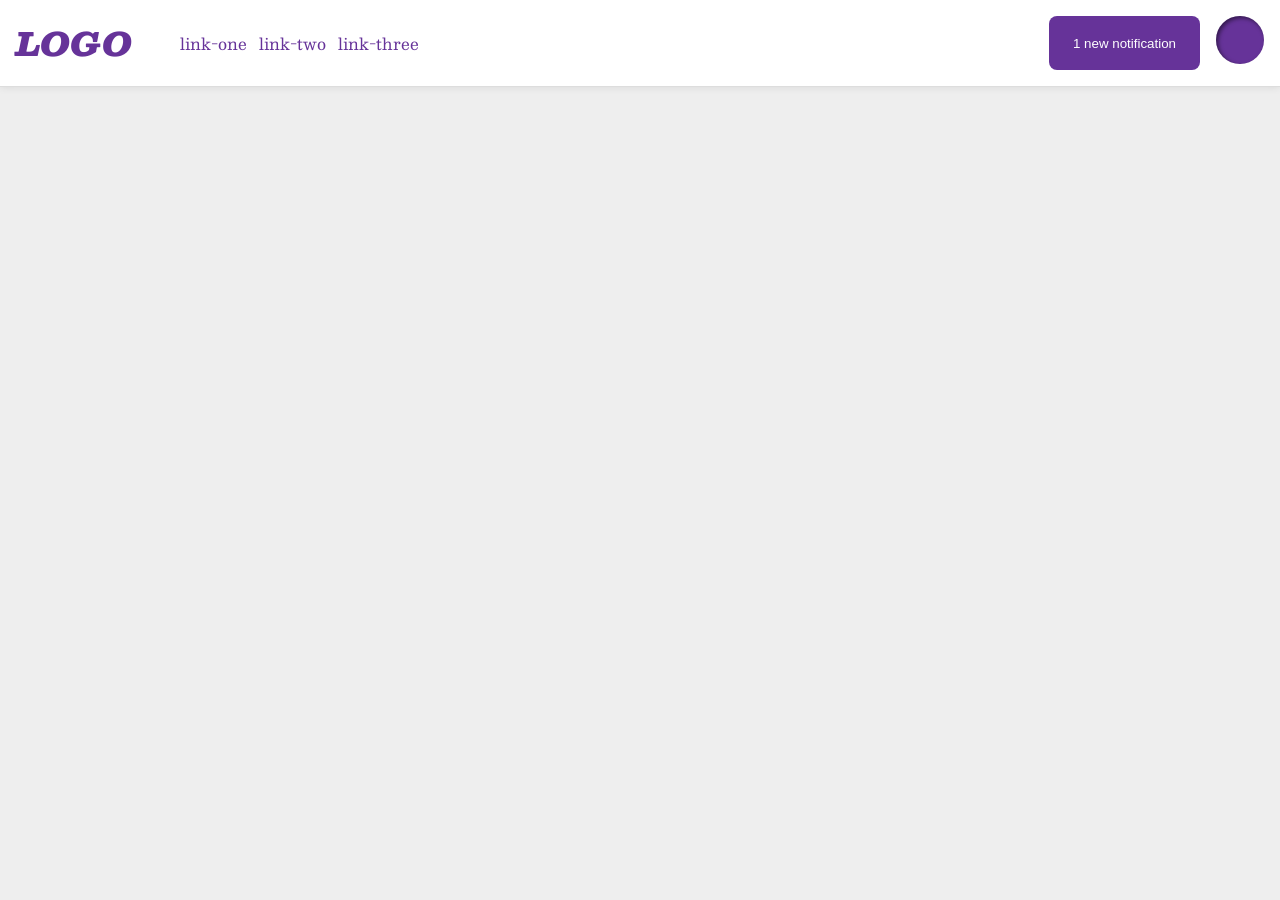
<file: foundations/flex/03-flex-header-2/index.html>
<!DOCTYPE html>
<html lang="en">
  <head>
    <meta charset="UTF-8">
    <meta http-equiv="X-UA-Compatible" content="IE=edge">
    <meta name="viewport" content="width=device-width, initial-scale=1.0">
    <title>Flex Header 2</title>
    <link rel="stylesheet" href="style.css">
  </head>
  <body>
    <div class="header">
      <div class="logo">
        LOGO
      </div>
      <ul class="links">
        <li><a href="https://google.com">link-one</a></li>
        <li><a href="https://google.com">link-two</a></li>
        <li><a href="https://google.com">link-three</a></li>
      </ul>
        <div class="header-right">
        <button class="notifications">
          1 new notification
        </button>
        <div class="profile-image"></div>
        </div>
    </div>
  </body>
</html>
</file>
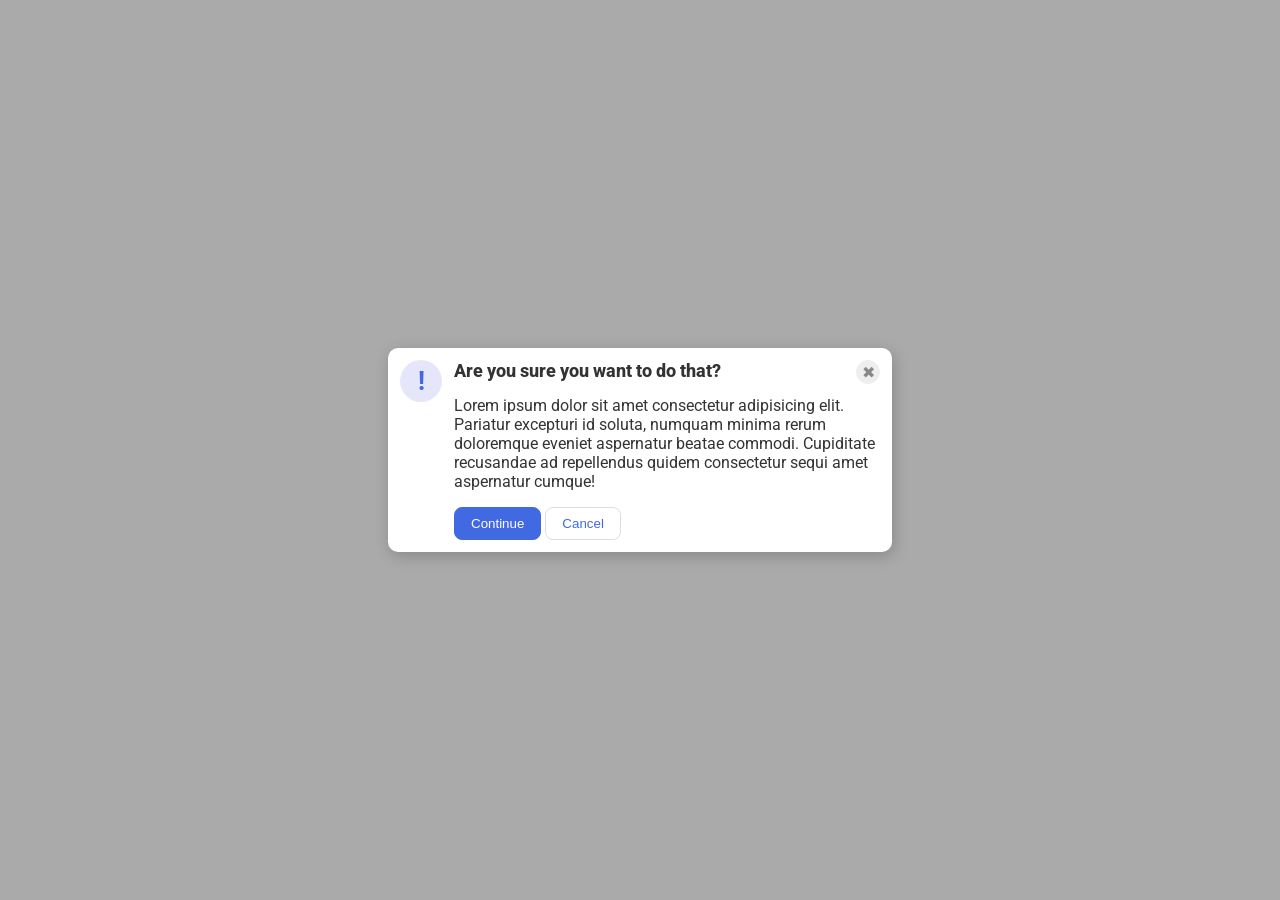
<file: foundations/flex/05-flex-modal/index.html>
<!DOCTYPE html>
<html lang="en">
  <head>
    <meta charset="UTF-8">
    <meta http-equiv="X-UA-Compatible" content="IE=edge">
    <meta name="viewport" content="width=device-width, initial-scale=1.0">
    <link rel="stylesheet" href="style.css">
    <title>Modal</title>
  </head>
  <body>
    <div class="modal">
      <div class="icon">!</div>
      <div class="card">
        
        <div class="header">Are you sure you want to do that?
          <button class="close-button">✖</button>
        </div>

        <div class="text">Lorem ipsum dolor sit amet consectetur adipisicing elit. Pariatur excepturi id soluta, numquam minima rerum doloremque eveniet aspernatur beatae commodi. Cupiditate recusandae ad repellendus quidem consectetur sequi amet aspernatur cumque!</div>
        <button class="continue">Continue</button>
        <button class="cancel">Cancel</button>
      </div>
    </div>
  </body>
</html>
</file>
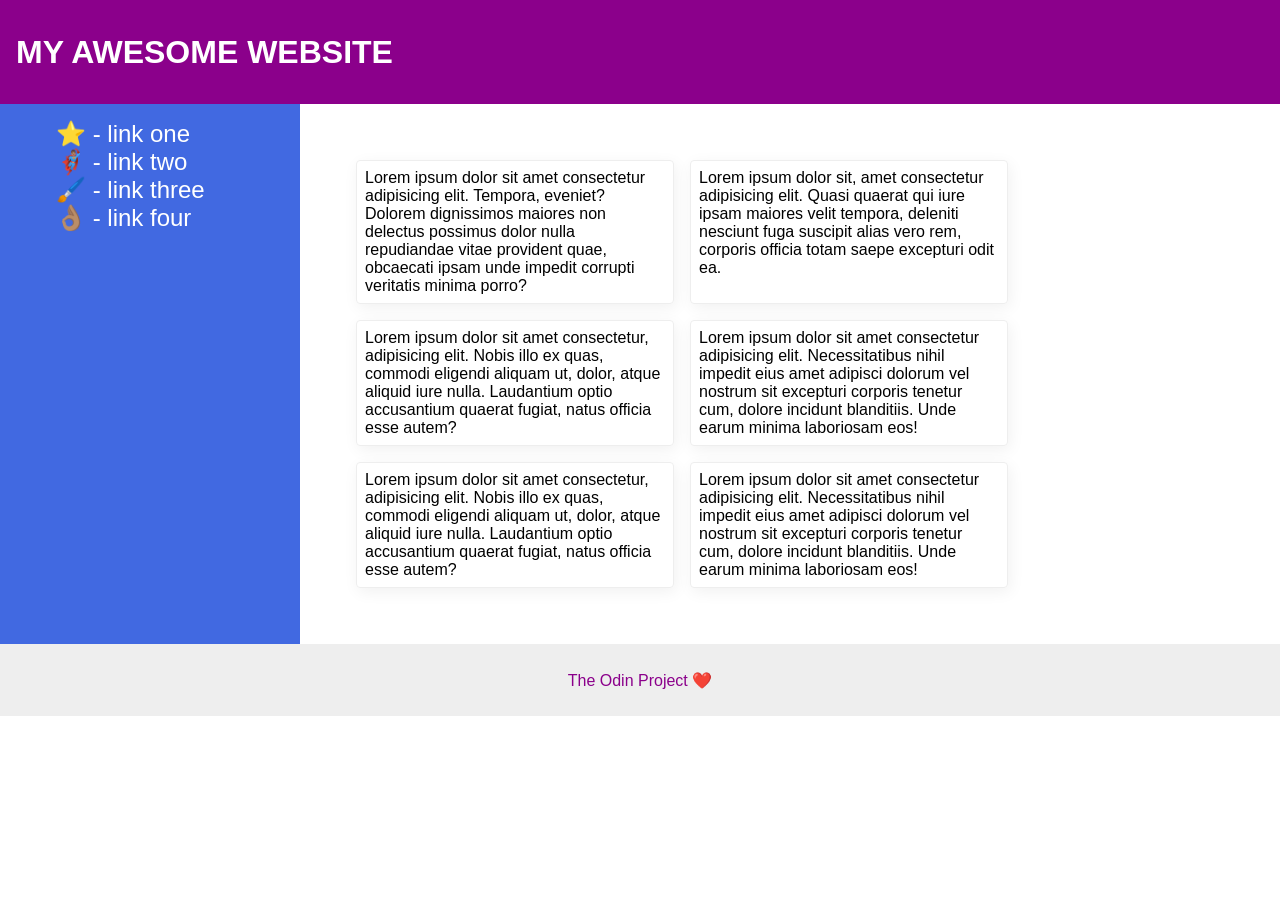
<file: foundations/flex/07-flex-layout-2/index.html>
<!DOCTYPE html>
<html lang="en">
  <head>
    <meta charset="UTF-8">
    <meta http-equiv="X-UA-Compatible" content="IE=edge">
    <meta name="viewport" content="width=device-width, initial-scale=1.0">
    <title>The Holy Grail</title>
    <link rel="stylesheet" href="style.css">
  </head>
  <body>
    <div class="header">
      MY AWESOME WEBSITE
    </div>
    
    <div class="container">
    <div class="sidebar">
      <ul>
        <li><a href="#">⭐ - link one</a></li>
        <li><a href="#">🦸🏽‍♂️ - link two</a></li>
        <li><a href="#">🖌️ - link three</a></li>
        <li><a href="#">👌🏽 - link four</a></li>
      </ul>
    </div>

    <div class="cards">
    <div class="card">Lorem ipsum dolor sit amet consectetur adipisicing elit. Tempora, eveniet? Dolorem dignissimos maiores non delectus possimus dolor nulla repudiandae vitae provident quae, obcaecati ipsam unde impedit corrupti veritatis minima porro?</div>
    <div class="card">Lorem ipsum dolor sit, amet consectetur adipisicing elit. Quasi quaerat qui iure ipsam maiores velit tempora, deleniti nesciunt fuga suscipit alias vero rem, corporis officia totam saepe excepturi odit ea.</div>
    <div class="card">Lorem ipsum dolor sit amet consectetur, adipisicing elit. Nobis illo ex quas, commodi eligendi aliquam ut, dolor, atque aliquid iure nulla. Laudantium optio accusantium quaerat fugiat, natus officia esse autem?</div>
    <div class="card">Lorem ipsum dolor sit amet consectetur adipisicing elit. Necessitatibus nihil impedit eius amet adipisci dolorum vel nostrum sit excepturi corporis tenetur cum, dolore incidunt blanditiis. Unde earum minima laboriosam eos!</div>
    <div class="card">Lorem ipsum dolor sit amet consectetur, adipisicing elit. Nobis illo ex quas, commodi eligendi aliquam ut, dolor, atque aliquid iure nulla. Laudantium optio accusantium quaerat fugiat, natus officia esse autem?</div>
    <div class="card">Lorem ipsum dolor sit amet consectetur adipisicing elit. Necessitatibus nihil impedit eius amet adipisci dolorum vel nostrum sit excepturi corporis tenetur cum, dolore incidunt blanditiis. Unde earum minima laboriosam eos!</div>
    </div>
    </div>

    <div class="footer">
      The Odin Project ❤️
    </div>
  </body>
</html>
</file>
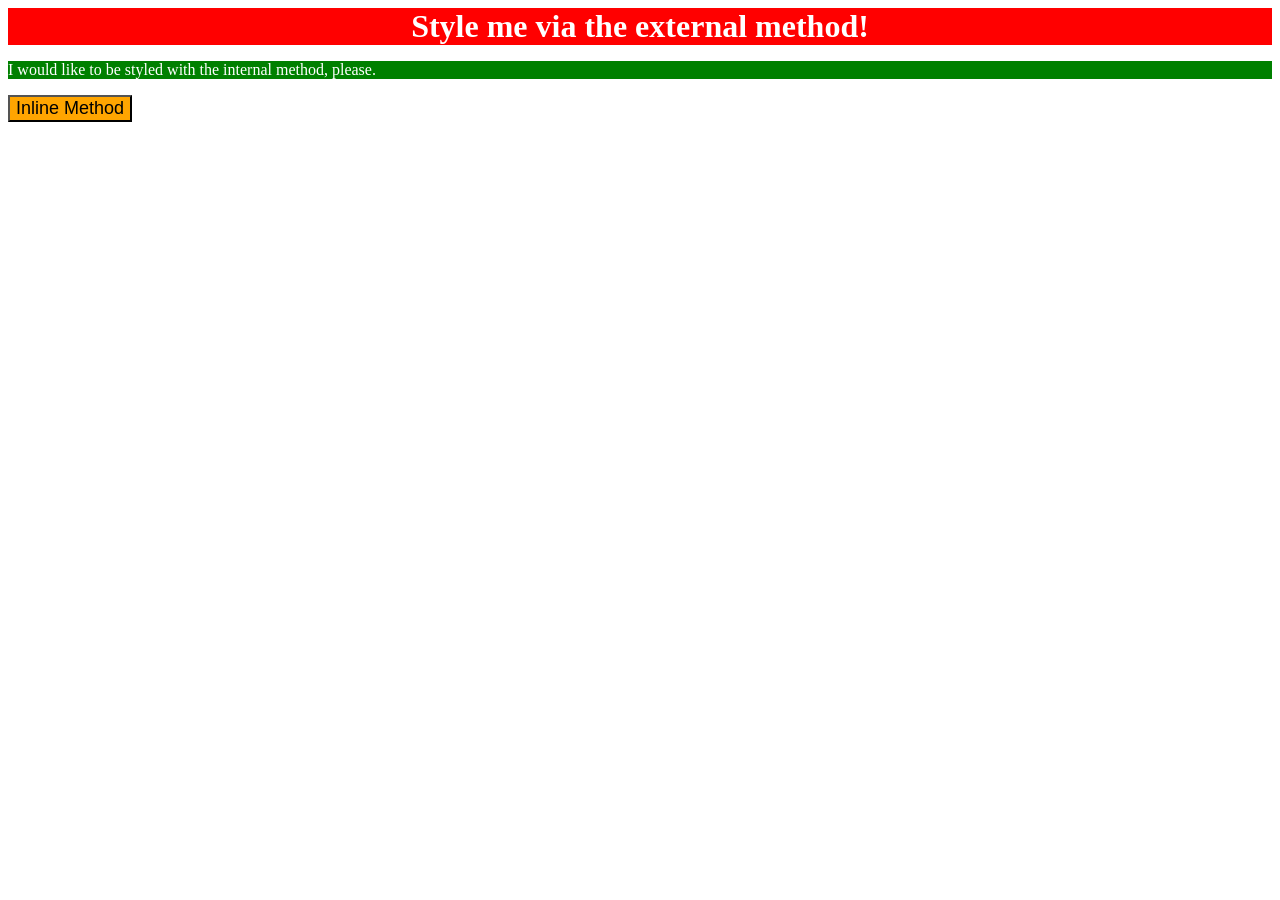
<file: foundations/intro-to-css/01-css-methods/index.html>
<!DOCTYPE html>
<html lang="en">
  <head>
    <link rel="stylesheet" href="styles.css">
    <meta charset="UTF-8">
    <meta http-equiv="X-UA-Compatible" content="IE=edge">
    <meta name="viewport" content="width=device-width, initial-scale=1.0">
    <title>Methods for Adding CSS</title>
  </head>
  <body>
    <div>Style me via the external method!</div>
    <p>I would like to be styled with the internal method, please.</p>
    <button style="background-color: orange; font-size: 18px;">Inline Method</button>
    <style>
      p {
        color: white;
        background-color: green;
        size: 18px;
      }
    </style>
  </body>
</html>
</file>
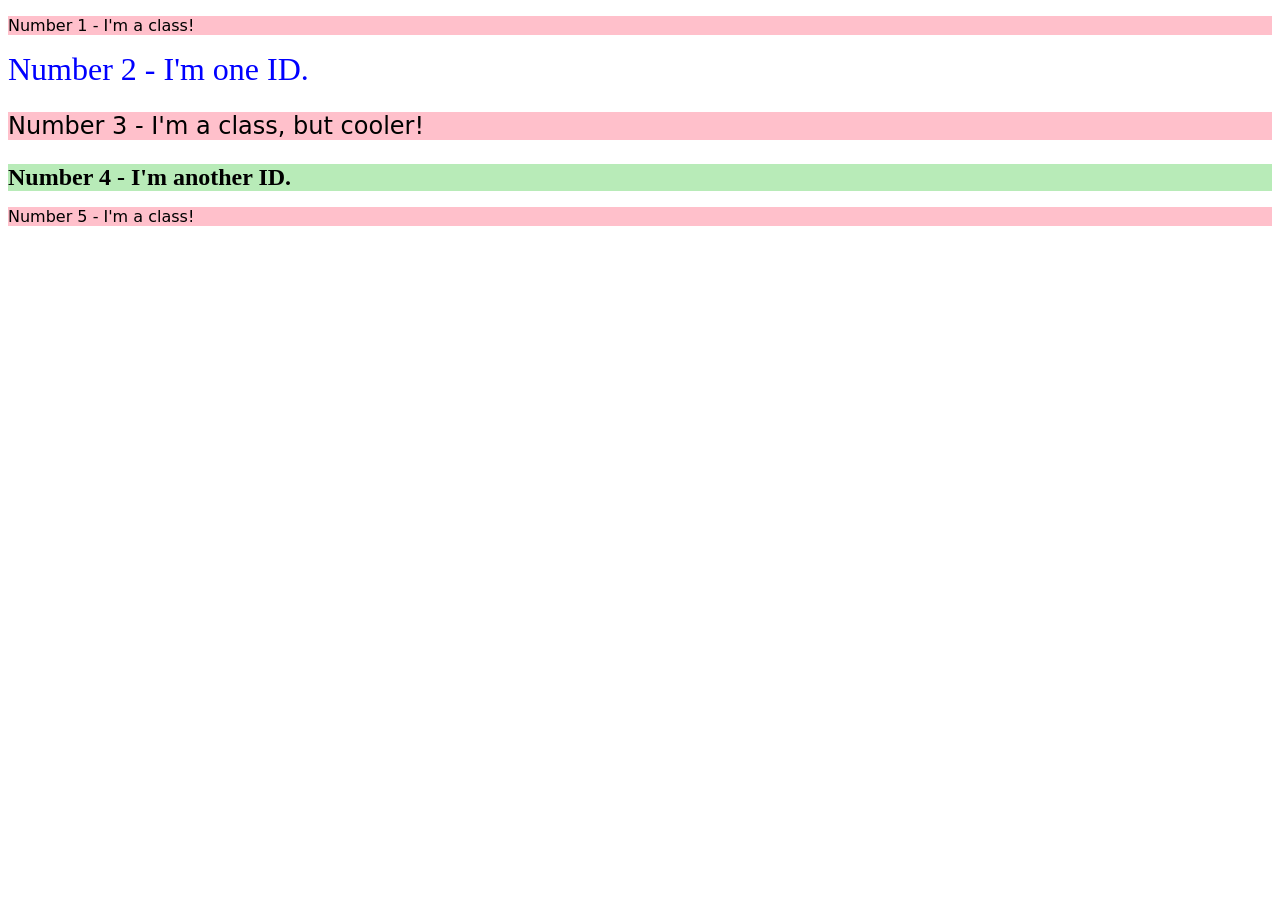
<file: foundations/intro-to-css/02-class-id-selectors/index.html>
<!DOCTYPE html>
<html lang="en">
  <head>
    <meta charset="UTF-8">
    <meta http-equiv="X-UA-Compatible" content="IE=edge">
    <meta name="viewport" content="width=device-width, initial-scale=1.0">
    <title>Class and ID Selectors</title>
    <link rel="stylesheet" href="style.css">
  </head>
  <body>
    <p>Number 1 - I'm a class!</p>
    <div id="two">Number 2 - I'm one ID.</div>
    <p class="three">Number 3 - I'm a class, but cooler!</p>
    <div class="three" id="four">Number 4 - I'm another ID.</div>
    <p>Number 5 - I'm a class!</p>
  </body>
</html>
</file>
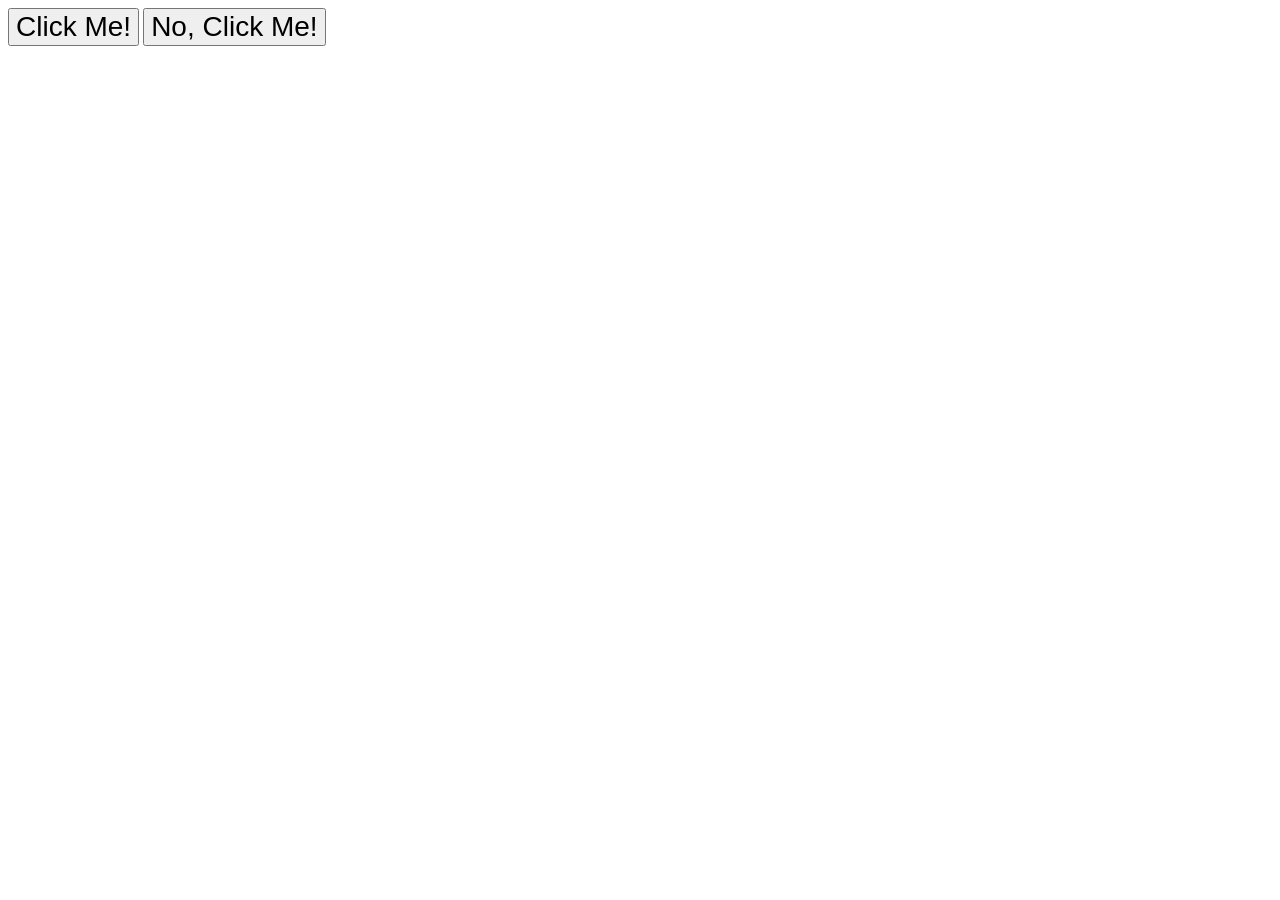
<file: foundations/intro-to-css/03-grouping-selectors/index.html>
<!DOCTYPE html>
<html lang="en">
  <head>
    <meta charset="UTF-8">
    <meta http-equiv="X-UA-Compatible" content="IE=edge">
    <meta name="viewport" content="width=device-width, initial-scale=1.0">
    <title>Grouping Selectors</title>
    <link rel="stylesheet" href="style.css">
  </head>
  <body>
      <button class="one">Click Me!</button>
      <button class="two">No, Click Me!</button>
  </body>
</html>
</file>
<file: foundations/flex/03-flex-header-2/style.css>
/* this is some magical font-importing.  
you'll learn about it later. */
@import url('https://fonts.googleapis.com/css2?family=Besley:ital,wght@0,400;1,900&display=swap');

body {
  margin: 0;
  background: #eee;
  font-family: Besley, serif;
  
}

.header {
  background: white;
  border-bottom: 1px solid #ddd;
  box-shadow: 0 0 8px rgba(0,0,0,.1);
  display: flex;
  flex-shrink: 0;
  margin-right: auto;
  padding: 8px;
}

.profile-image {
  background: rebeccapurple;
  box-shadow: inset 2px 2px 4px rgba(0,0,0,.5);
  border-radius: 50%;
  width: 48px;
  height: 48px;
}

.logo {
  color: rebeccapurple;
  font-size: 32px;
  font-weight: 900;
  font-style: italic;
  padding: 8px;
}

button {
  border: none;
  border-radius: 8px;
  background: rebeccapurple;
  color: white;
  padding: 8px 24px;
}

a {
  /* this removes the line under our links */
  text-decoration: none;
  color: rebeccapurple;
}

ul {
  list-style-type: none;
  display: flex;
  gap: 12px;
  flex-shrink: 0;
  align-items: center;
}

.header-right {
  display: flex;
  padding: 8px;
  gap: 16px;
  flex-direction: row;
  justify-content: flex-end;
  margin-left: auto;
  flex-shrink: 0;
}
</file>
<file: foundations/flex/05-flex-modal/style.css>
@import url('https://fonts.googleapis.com/css2?family=Roboto:wght@400;700&display=swap');

html, body {
  height: 100%;
}

body {
  font-family: Roboto, sans-serif;
  margin: 0;
  background: #aaa;
  color: #333;
  /* I'll give you this one for free lol */
  display: flex;
  align-items: center;
  justify-content: center;
}

.modal {
  background: white;
  width: 480px;
  border-radius: 10px;
  box-shadow: 2px 4px 16px rgba(0,0,0,.2);
  padding: 12px;
  gap: 12px;
  display: flex;
  flex-shrink: 0;
}

.icon {
  color: royalblue;
  font-size: 26px;
  font-weight: 700;
  background: lavender;
  width: 42px;
  height: 42px;
  border-radius: 50%;
  display: flex;
  align-items: center;
  justify-content: center;
  flex-shrink: 0;
}

.close-button {
  background: #eee;
  border-radius: 50%;
  color: #888;
  font-weight: 400;
  font-size: 16px;
  height: 24px;
  width: 24px;
  display: flex;
  align-items: center;
  justify-content: center;
  border: 1px solid #eee;
  padding: 0;
}

button {
  cursor: pointer;
  padding: 8px 16px;
  border-radius: 8px;
  flex-shrink: 0;
}

button.continue {
  background: royalblue;
  border: 1px solid royalblue;
  color: white;
  align-self: baseline;
}

button.cancel {
  background: white;
  border: 1px solid #ddd;
  color: royalblue;
  align-self: baseline;
}

.header{
  font-weight: 800;
  font-size: large;
  display: flex;
  flex: 1;
  justify-content: space-between;
  margin-bottom: 12px;
}

.card {
  flex-direction: column;
}

.text {
  margin-bottom: 16px;
}
</file>
<file: foundations/flex/07-flex-layout-2/style.css>
body {
  font-family: -apple-system, BlinkMacSystemFont, 'Segoe UI', Roboto, Oxygen, Ubuntu, Cantarell, 'Open Sans', 'Helvetica Neue', sans-serif;
  margin: 0;
  min-height: 100vh;
  display: flex;
  flex-direction: column;
}

.header {
  height: 72px;
  background: darkmagenta;
  color: white;
  font-size: 32px;
  font-weight: 900;
  padding: 16px;
  display: flex;
  align-items: center;
}


.footer {
  height: 72px;
  background: #eee;
  color: darkmagenta;
  display: flex;
  align-items: center;
  justify-content: center;
  flex-direction: flex-end;
}

.sidebar {
  width: 300px;
  background: royalblue;
  box-sizing: border-box;
  flex-shrink: 0;
}

a{
  text-decoration: none;
  color: white;
  font-size: 24px;
  padding: 16px;
}

ul {
  list-style-type: none;
}

.cards{
  padding: 48px;
  display: flex;
  flex-wrap: wrap;
  flex-direction: row;

}

.card {
  border: 1px solid #eee;
  box-shadow: 2px 4px 16px rgba(0,0,0,.06);
  border-radius: 4px;
  width: 300px;
  flex-shrink: 0;
  display: flex;
  padding: 8px;
    margin: 8px;
}

.container{
  display: flex;
}
</file>
<file: foundations/intro-to-css/01-css-methods/styles.css>
div {
    color: white;
    background-color: red;
    text-align: center;
    font-size: 32px;
    font-weight: bold;
}
</file>
<file: foundations/intro-to-css/02-class-id-selectors/style.css>
/* Add CSS Styling */
p {
    background-color: pink;
    font-family: Verdana, DejaVu Sans, sans-serif;
}

#two{
    color: blue;
    font-size: 32px;
}

.three{
    font-size: 24px;
}

#four{
    background-color: rgb(184, 235, 184);
    font-weight: bold;
}
</file>
<file: foundations/intro-to-css/03-grouping-selectors/style.css>
/* Add CSS Styling */
.one,.two {
    font-size: 28px;
    font-family: Helvetica, Times New Roman, sans-serif;
}
.box .one{
    background-color: black;
    color: white;
}

.box .two{
    background-color: yellow;
}
</file>
